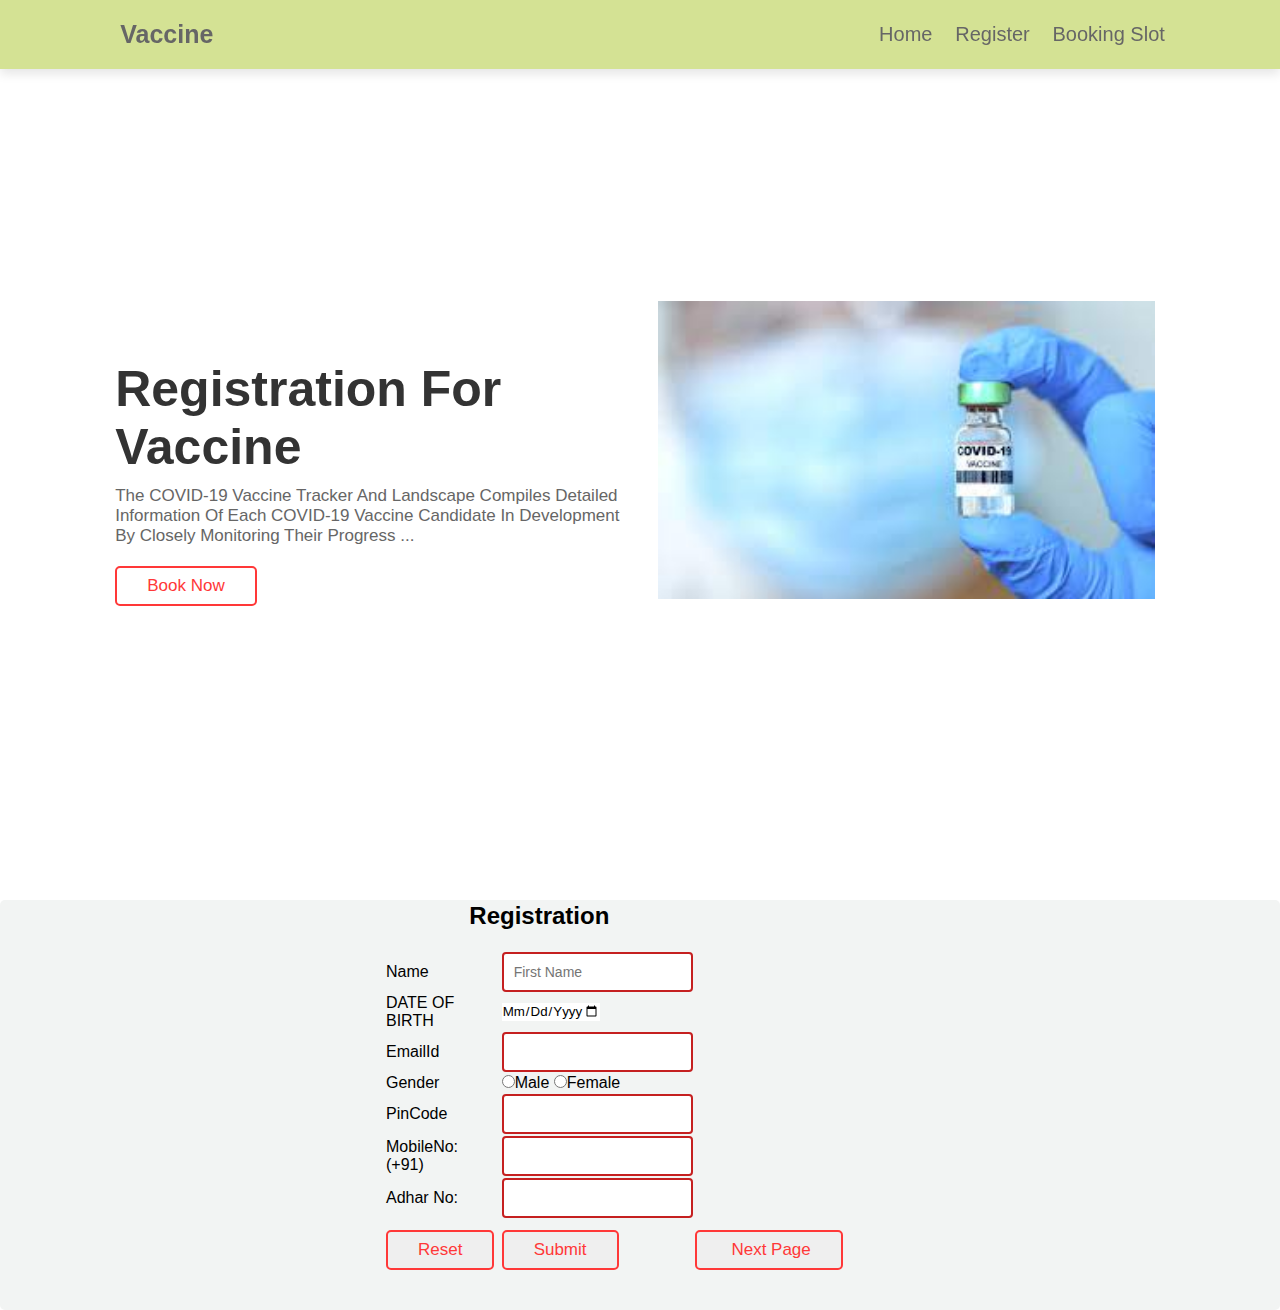
<file: index.html>
<html lang="en">

<head>
    <meta charset="UTF-8">
    <meta name="viewport" content="width=device-width, initial-scale=1.0">
    <script type="text/javascript" src="index2.js"></script>
    <link rel="stylesheet" href="index.css">
    <title>Form validation</title>
</head>

<body>
    <header>

        <a href="#" class="logo"><i class="fas fa-utensils"></i>vaccine</a>

        <div id="menu-bar" class="fas fa-bars"></div>

        <nav class="navbar">
            <a href="#home">home</a>
            <a href="#register">register</a>
            <a href="from2.html">booking slot</a>

        </nav>

    </header>

    <!-- header section ends -->

    <!-- home section starts  -->

    <section class="home" id="home">

        <div class="content">
            <h3> Registration for vaccine</h3>
            <p>The COVID-19 vaccine tracker and landscape compiles detailed information of each COVID-19 vaccine
                candidate in development by closely monitoring their progress ...</p>
            <a href="from2.html" class="btn">book now</a>
        </div>

        <div class="image">
            <img src="[data-uri]"
                alt="">
        </div>

    </section>

    <!-- home section ends -->
    <div class="container" id="register">
        <form method="get" action="from2.html" name="StudentRegistration" onsubmit="return(validate());">

            <table cellpadding="2" width="90%" align="center" cellspacing="2">

                <tr class="form-control">
                    <td colspan=2>
                        <h2>Registration </h2>
                    </td>
                </tr>

                <tr class="form-control">
                    <td> Name </td>
                    <td><input type=text name=fname id="name" placeholder="first name" size="30"></td>

                </tr>
                <!----- Date Of Birth -------------------------------------------------------->
                <tr>
                    <td>DATE OF BIRTH</td>

                    <td>
                        <input type="date" name="party" min="2000-04-01" max="2025-04-20">


                    </td>
                </tr>
                <tr class="form-control">
                    <td>EmailId</td>
                    <td><input type="text" name="emailid" id="emailid" size="30"></td>
                </tr>


                <tr>
                    <td>gender</td>
                    <td><input type="radio" name="sex" value="male" size="10">Male
                        <input type="radio" name="sex" value="Female" size="10">Female
                    </td>
                </tr>










                <tr class="form-control">
                    <td>PinCode</td>
                    <td><input type="text" name="pincode" id="pincode" size="30"></td>

                </tr>



                <tr class="form-control">
                    <td>MobileNo: (+91)</td>
                    <td><input type="number" name="mobileno" id="mobileno" size="30"></td>
                </tr>
                <tr class="form-control">
                    <td>adhar no: </td>
                    <td><input type="number" name="adhar" id="adharno" size="30"></td>
                </tr>
                <tr class="formbutton">
                    <td><input type="reset" class="btn"></td>


                    <td colspan="2"><input type="submit" class="btn" value="submit" /></td>
                    <td colspan="2"><input type="button" class="btn" value=" next Page"
                            onclick="window.location.href='from2.html'">
                    </td>

                </tr>
            </table>
        </form>
    </div>

</body>

</html>
</file>
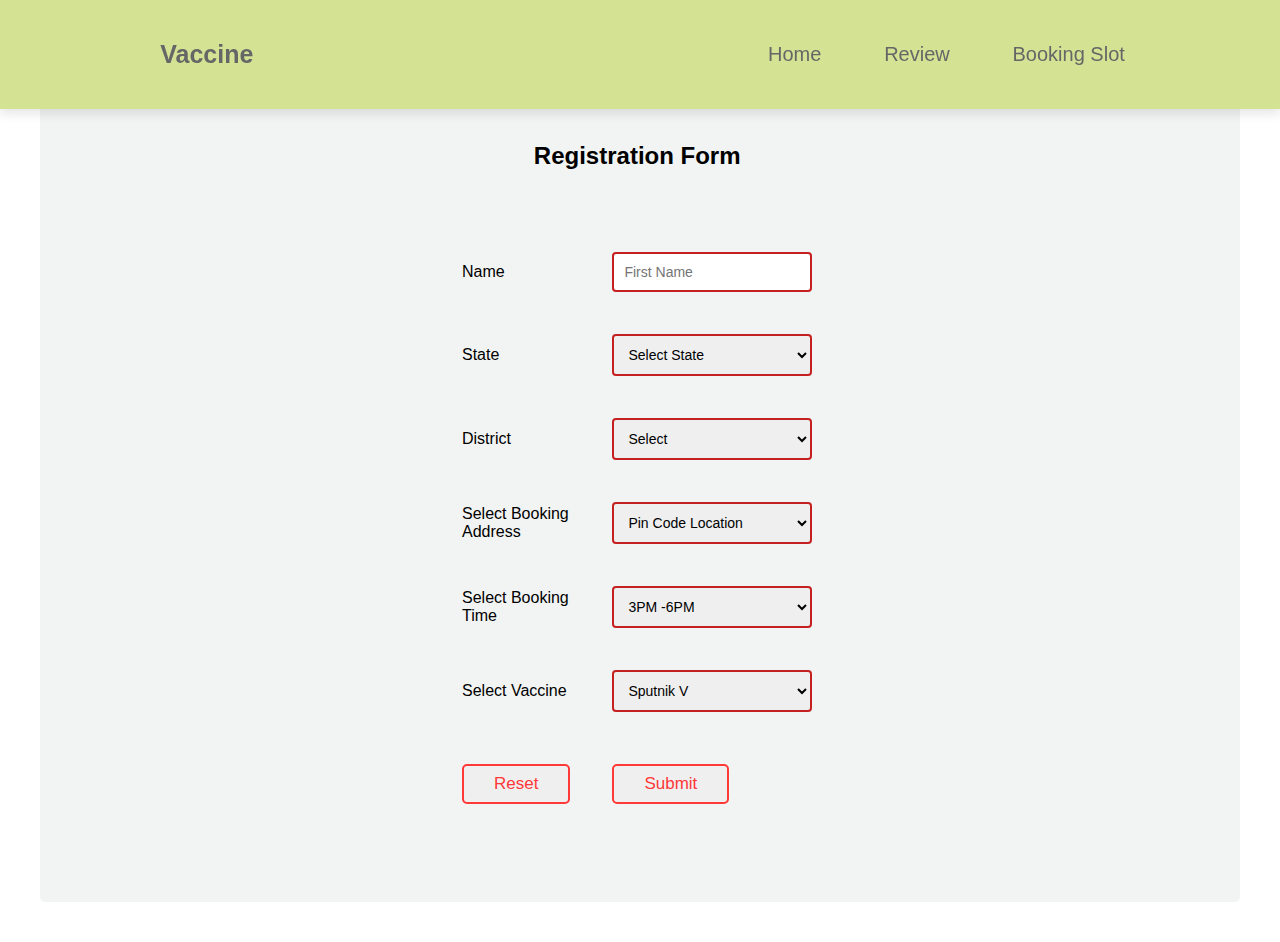
<file: from2.html>
<html lang="en">

<head>
    <meta charset="UTF-8">
    <meta name="viewport" content="width=device-width, initial-scale=1.0">
    <script type="text/javascript" src="index.js"></script>
    <link rel="stylesheet" href="index.css">
    <title>Form validation (IT SOURCECODE)</title>
</head>

<body>

    <div class="container">

        <header>
            <a href="#" class="logo"><i class="fas fa-utensils"></i>vaccine</a>

            <div id="menu-bar" class="fas fa-bars"></div>

            <nav class="navbar">
                <a href="index.html">home</a>
                <a href="about.html">review</a>
                <a href="from2.html">booking slot</a>

            </nav>

        </header>
        <style>
            * {
                font-family: 'Nunito', sans-serif;
                margin: 0;
                padding: 20px;
                box-sizing: border-box;
                outline: none;
                border: none;
                text-decoration: none;
                text-transform: capitalize;
                transition: all .2s linear;
            }
        </style>
        <form action="test.html" method="get" name="StudentRegistration" onsubmit="return(validate());">

            <table cellpadding="2" width="90%" align="center" cellspacing="2">

                <tr class="form-control">
                    <td colspan=2>
                        <h2> Registration Form</h2>
                    </td>
                </tr>

                <tr class="form-control">
                    <td>Name</td>
                    <td><input type=text name=HSCInstitutionName id="textname" placeholder="first name" size="30"></td>


                </tr>
                <tr class="form-control">
                    <td>State</td>
                    <td><select name="Course" id="inputState" style="size:30px;">

                            <option value="SelectState">Select State</option>
                            <option value="Andra Pradesh">Andra Pradesh</option>
                            <option value="Arunachal Pradesh">Arunachal Pradesh</option>
                            <option value="Assam">Assam</option>
                            <option value="Bihar">Bihar</option>
                            <option value="Chhattisgarh">Chhattisgarh</option>
                            <option value="Goa">Goa</option>
                            <option value="Gujarat">Gujarat</option>
                            <option value="Haryana">Haryana</option>
                            <option value="Himachal Pradesh">Himachal Pradesh</option>
                            <option value="Jammu and Kashmir">Jammu and Kashmir</option>
                            <option value="Jharkhand">Jharkhand</option>
                            <option value="Karnataka">Karnataka</option>
                            <option value="Kerala">Kerala</option>
                            <option value="Madya Pradesh">Madya Pradesh</option>
                            <option value="Maharashtra">Maharashtra</option>
                            <option value="Manipur">Manipur</option>
                            <option value="Meghalaya">Meghalaya</option>
                            <option value="Mizoram">Mizoram</option>
                            <option value="Nagaland">Nagaland</option>
                            <option value="Orissa">Orissa</option>
                            <option value="Punjab">Punjab</option>
                            <option value="Rajasthan">Rajasthan</option>
                            <option value="Sikkim">Sikkim</option>
                            <option value="Tamil Nadu">Tamil Nadu</option>
                            <option value="Telangana">Telangana</option>
                            <option value="Tripura">Tripura</option>
                            <option value="Uttaranchal">Uttaranchal</option>
                            <option value="Uttar Pradesh">Uttar Pradesh</option>
                            <option value="West Bengal">West Bengal</option>
                            <option disabled style="background-color:#aaa; color:#fff">UNION Territories</option>
                            <option value="Andaman and Nicobar Islands">Andaman and Nicobar Islands</option>
                            <option value="Chandigarh">Chandigarh</option>
                            <option value="Dadar and Nagar Haveli">Dadar and Nagar Haveli</option>
                            <option value="Daman and Diu">Daman and Diu</option>
                            <option value="Delhi">Delhi</option>
                            <option value="Lakshadeep">Lakshadeep</option>
                            <option value="Pondicherry">Pondicherry</option>

                        </select></td>
                </tr>


                <tr class="form-control">
                    <td>District</td>
                    <td><select name="Course1" id="inputDistrict" style="width:200px;">
                        <option value="0">Select </option>
                        </select></td>
                </tr>
                <tr class="form-control">
                    <td>select booking address</td>
                    <td><select name="Course2" style="width:200px;">
                            <option value="0" selected>select..</option>
                            <option value="" selected> DISTRIC HOSPITAL</option>
                            <option value="" selected>distric college</option>
                            <option value="" selected>pin code location</option>
                        </select></td>
                </tr>
                <tr class="form-control">
                    <td>select booking time</td>
                    <td><select name="Course3" style="width:200px;">
                            <option value="0" selected>select time.</option>
                            <option value="" selected> 8AM-10AM</option>
                            <option value="" selected>11AM-2PM</option>
                            <option value="" selected>3PM -6PM</option>
                        </select></td>
                </tr>
                <tr class="form-control">
                    <td>select vaccine</td>
                    <td><select name="Course4" style="width:200px;">
                            <option value="0" selected>select..</option>
                            <option value="" selected>covishild</option>
                            <option value="" selected>covaxine</option>
                            <option value="" selected>sputnik V</option>
                        </select></td>
                </tr>



                <tr class="formbutton">
                    <td><input type="reset" class="btn"></td>


                    <td colspan="2"><input type="submit" class="btn" value="submit" /></td>
                    
                    </td>

                </tr>
            </table>
        </form>
    </div>

    <script src="https://code.jquery.com/jquery-3.3.1.slim.min.js"
        integrity="sha384-q8i/X+965DzO0rT7abK41JStQIAqVgRVzpbzo5smXKp4YfRvH+8abtTE1Pi6jizo"
        crossorigin="anonymous"></script>
    <script src="https://cdnjs.cloudflare.com/ajax/libs/popper.js/1.14.3/umd/popper.min.js"
        integrity="sha384-ZMP7rVo3mIykV+2+9J3UJ46jBk0WLaUAdn689aCwoqbBJiSnjAK/l8WvCWPIPm49"
        crossorigin="anonymous"></script>
    <script src="https://stackpath.bootstrapcdn.com/bootstrap/4.1.1/js/bootstrap.min.js"
        integrity="sha384-smHYKdLADwkXOn1EmN1qk/HfnUcbVRZyYmZ4qpPea6sjB/pTJ0euyQp0Mk8ck+5T"
        crossorigin="anonymous"></script>

    <script src="https://code.jquery.com/jquery-3.3.1.slim.min.js"
        integrity="sha384-q8i/X+965DzO0rT7abK41JStQIAqVgRVzpbzo5smXKp4YfRvH+8abtTE1Pi6jizo"
        crossorigin="anonymous"></script>
    <script src="https://cdnjs.cloudflare.com/ajax/libs/popper.js/1.14.3/umd/popper.min.js"
        integrity="sha384-ZMP7rVo3mIykV+2+9J3UJ46jBk0WLaUAdn689aCwoqbBJiSnjAK/l8WvCWPIPm49"
        crossorigin="anonymous"></script>
    <script src="https://stackpath.bootstrapcdn.com/bootstrap/4.1.1/js/bootstrap.min.js"
        integrity="sha384-smHYKdLADwkXOn1EmN1qk/HfnUcbVRZyYmZ4qpPea6sjB/pTJ0euyQp0Mk8ck+5T"
        crossorigin="anonymous"></script>

    <script>

        var AndraPradesh = ["Anantapur", "Chittoor", "East Godavari", "Guntur", "Kadapa", "Krishna", "Kurnool", "Prakasam", "Nellore", "Srikakulam", "Visakhapatnam", "Vizianagaram", "West Godavari"];
        var ArunachalPradesh = ["Anjaw", "Changlang", "Dibang Valley", "East Kameng", "East Siang", "Kra Daadi", "Kurung Kumey", "Lohit", "Longding", "Lower Dibang Valley", "Lower Subansiri", "Namsai", "Papum Pare", "Siang", "Tawang", "Tirap", "Upper Siang", "Upper Subansiri", "West Kameng", "West Siang", "Itanagar"];
        var Assam = ["Baksa", "Barpeta", "Biswanath", "Bongaigaon", "Cachar", "Charaideo", "Chirang", "Darrang", "Dhemaji", "Dhubri", "Dibrugarh", "Goalpara", "Golaghat", "Hailakandi", "Hojai", "Jorhat", "Kamrup Metropolitan", "Kamrup (Rural)", "Karbi Anglong", "Karimganj", "Kokrajhar", "Lakhimpur", "Majuli", "Morigaon", "Nagaon", "Nalbari", "Dima Hasao", "Sivasagar", "Sonitpur", "South Salmara Mankachar", "Tinsukia", "Udalguri", "West Karbi Anglong"];
        var Bihar = ["Araria", "Arwal", "Aurangabad", "Banka", "Begusarai", "Bhagalpur", "Bhojpur", "Buxar", "Darbhanga", "East Champaran", "Gaya", "Gopalganj", "Jamui", "Jehanabad", "Kaimur", "Katihar", "Khagaria", "Kishanganj", "Lakhisarai", "Madhepura", "Madhubani", "Munger", "Muzaffarpur", "Nalanda", "Nawada", "Patna", "Purnia", "Rohtas", "Saharsa", "Samastipur", "Saran", "Sheikhpura", "Sheohar", "Sitamarhi", "Siwan", "Supaul", "Vaishali", "West Champaran"];
        var Chhattisgarh = ["Balod", "Baloda Bazar", "Balrampur", "Bastar", "Bemetara", "Bijapur", "Bilaspur", "Dantewada", "Dhamtari", "Durg", "Gariaband", "Janjgir Champa", "Jashpur", "Kabirdham", "Kanker", "Kondagaon", "Korba", "Koriya", "Mahasamund", "Mungeli", "Narayanpur", "Raigarh", "Raipur", "Rajnandgaon", "Sukma", "Surajpur", "Surguja"];
        var Goa = ["North Goa", "South Goa"];
        var Gujarat = ["Ahmedabad", "Amreli", "Anand", "Aravalli", "Banaskantha", "Bharuch", "Bhavnagar", "Botad", "Chhota Udaipur", "Dahod", "Dang", "Devbhoomi Dwarka", "Gandhinagar", "Gir Somnath", "Jamnagar", "Junagadh", "Kheda", "Kutch", "Mahisagar", "Mehsana", "Morbi", "Narmada", "Navsari", "Panchmahal", "Patan", "Porbandar", "Rajkot", "Sabarkantha", "Surat", "Surendranagar", "Tapi", "Vadodara", "Valsad"];
        var Haryana = ["Ambala", "Bhiwani", "Charkhi Dadri", "Faridabad", "Fatehabad", "Gurugram", "Hisar", "Jhajjar", "Jind", "Kaithal", "Karnal", "Kurukshetra", "Mahendragarh", "Mewat", "Palwal", "Panchkula", "Panipat", "Rewari", "Rohtak", "Sirsa", "Sonipat", "Yamunanagar"];
        var HimachalPradesh = ["Bilaspur", "Chamba", "Hamirpur", "Kangra", "Kinnaur", "Kullu", "Lahaul Spiti", "Mandi", "Shimla", "Sirmaur", "Solan", "Una"];
        var JammuKashmir = ["Anantnag", "Bandipora", "Baramulla", "Budgam", "Doda", "Ganderbal", "Jammu", "Kargil", "Kathua", "Kishtwar", "Kulgam", "Kupwara", "Leh", "Poonch", "Pulwama", "Rajouri", "Ramban", "Reasi", "Samba", "Shopian", "Srinagar", "Udhampur"];
        var Jharkhand = ["Bokaro", "Chatra", "Deoghar", "Dhanbad", "Dumka", "East Singhbhum", "Garhwa", "Giridih", "Godda", "Gumla", "Hazaribagh", "Jamtara", "Khunti", "Koderma", "Latehar", "Lohardaga", "Pakur", "Palamu", "Ramgarh", "Ranchi", "Sahebganj", "Seraikela Kharsawan", "Simdega", "West Singhbhum"];
        var Karnataka = ["Bagalkot", "Bangalore Rural", "Bangalore Urban", "Belgaum", "Bellary", "Bidar", "Vijayapura", "Chamarajanagar", "Chikkaballapur", "Chikkamagaluru", "Chitradurga", "Dakshina Kannada", "Davanagere", "Dharwad", "Gadag", "Gulbarga", "Hassan", "Haveri", "Kodagu", "Kolar", "Koppal", "Mandya", "Mysore", "Raichur", "Ramanagara", "Shimoga", "Tumkur", "Udupi", "Uttara Kannada", "Yadgir"];
        var Kerala = ["Alappuzha", "Ernakulam", "Idukki", "Kannur", "Kasaragod", "Kollam", "Kottayam", "Kozhikode", "Malappuram", "Palakkad", "Pathanamthitta", "Thiruvananthapuram", "Thrissur", "Wayanad"];
        var MadhyaPradesh = ["Agar Malwa", "Alirajpur", "Anuppur", "Ashoknagar", "Balaghat", "Barwani", "Betul", "Bhind", "Bhopal", "Burhanpur", "Chhatarpur", "Chhindwara", "Damoh", "Datia", "Dewas", "Dhar", "Dindori", "Guna", "Gwalior", "Harda", "Hoshangabad", "Indore", "Jabalpur", "Jhabua", "Katni", "Khandwa", "Khargone", "Mandla", "Mandsaur", "Morena", "Narsinghpur", "Neemuch", "Panna", "Raisen", "Rajgarh", "Ratlam", "Rewa", "Sagar", "Satna",
            "Sehore", "Seoni", "Shahdol", "Shajapur", "Sheopur", "Shivpuri", "Sidhi", "Singrauli", "Tikamgarh", "Ujjain", "Umaria", "Vidisha"];
        var Maharashtra = ["Ahmednagar", "Akola", "Amravati", "Aurangabad", "Beed", "Bhandara", "Buldhana", "Chandrapur", "Dhule", "Gadchiroli", "Gondia", "Hingoli", "Jalgaon", "Jalna", "Kolhapur", "Latur", "Mumbai City", "Mumbai Suburban", "Nagpur", "Nanded", "Nandurbar", "Nashik", "Osmanabad", "Palghar", "Parbhani", "Pune", "Raigad", "Ratnagiri", "Sangli", "Satara", "Sindhudurg", "Solapur", "Thane", "Wardha", "Washim", "Yavatmal"];
        var Manipur = ["Bishnupur", "Chandel", "Churachandpur", "Imphal East", "Imphal West", "Jiribam", "Kakching", "Kamjong", "Kangpokpi", "Noney", "Pherzawl", "Senapati", "Tamenglong", "Tengnoupal", "Thoubal", "Ukhrul"];
        var Meghalaya = ["East Garo Hills", "East Jaintia Hills", "East Khasi Hills", "North Garo Hills", "Ri Bhoi", "South Garo Hills", "South West Garo Hills", "South West Khasi Hills", "West Garo Hills", "West Jaintia Hills", "West Khasi Hills"];
        var Mizoram = ["Aizawl", "Champhai", "Kolasib", "Lawngtlai", "Lunglei", "Mamit", "Saiha", "Serchhip", "Aizawl", "Champhai", "Kolasib", "Lawngtlai", "Lunglei", "Mamit", "Saiha", "Serchhip"];
        var Nagaland = ["Dimapur", "Kiphire", "Kohima", "Longleng", "Mokokchung", "Mon", "Peren", "Phek", "Tuensang", "Wokha", "Zunheboto"];
        var Odisha = ["Angul", "Balangir", "Balasore", "Bargarh", "Bhadrak", "Boudh", "Cuttack", "Debagarh", "Dhenkanal", "Gajapati", "Ganjam", "Jagatsinghpur", "Jajpur", "Jharsuguda", "Kalahandi", "Kandhamal", "Kendrapara", "Kendujhar", "Khordha", "Koraput", "Malkangiri", "Mayurbhanj", "Nabarangpur", "Nayagarh", "Nuapada", "Puri", "Rayagada", "Sambalpur", "Subarnapur", "Sundergarh"];
        var Punjab = ["Amritsar", "Barnala", "Bathinda", "Faridkot", "Fatehgarh Sahib", "Fazilka", "Firozpur", "Gurdaspur", "Hoshiarpur", "Jalandhar", "Kapurthala", "Ludhiana", "Mansa", "Moga", "Mohali", "Muktsar", "Pathankot", "Patiala", "Rupnagar", "Sangrur", "Shaheed Bhagat Singh Nagar", "Tarn Taran"];
        var Rajasthan = ["Ajmer", "Alwar", "Banswara", "Baran", "Barmer", "Bharatpur", "Bhilwara", "Bikaner", "Bundi", "Chittorgarh", "Churu", "Dausa", "Dholpur", "Dungarpur", "Ganganagar", "Hanumangarh", "Jaipur", "Jaisalmer", "Jalore", "Jhalawar", "Jhunjhunu", "Jodhpur", "Karauli", "Kota", "Nagaur", "Pali", "Pratapgarh", "Rajsamand", "Sawai Madhopur", "Sikar", "Sirohi", "Tonk", "Udaipur"];
        var Sikkim = ["East Sikkim", "North Sikkim", "South Sikkim", "West Sikkim"];
        var TamilNadu = ["Ariyalur", "Chennai", "Coimbatore", "Cuddalore", "Dharmapuri", "Dindigul", "Erode", "Kanchipuram", "Kanyakumari", "Karur", "Krishnagiri", "Madurai", "Nagapattinam", "Namakkal", "Nilgiris", "Perambalur", "Pudukkottai", "Ramanathapuram", "Salem", "Sivaganga", "Thanjavur", "Theni", "Thoothukudi", "Tiruchirappalli", "Tirunelveli", "Tiruppur", "Tiruvallur", "Tiruvannamalai", "Tiruvarur", "Vellore", "Viluppuram", "Virudhunagar"];
        var Telangana = ["Adilabad", "Bhadradri Kothagudem", "Hyderabad", "Jagtial", "Jangaon", "Jayashankar", "Jogulamba", "Kamareddy", "Karimnagar", "Khammam", "Komaram Bheem", "Mahabubabad", "Mahbubnagar", "Mancherial", "Medak", "Medchal", "Nagarkurnool", "Nalgonda", "Nirmal", "Nizamabad", "Peddapalli", "Rajanna Sircilla", "Ranga Reddy", "Sangareddy", "Siddipet", "Suryapet", "Vikarabad", "Wanaparthy", "Warangal Rural", "Warangal Urban", "Yadadri Bhuvanagiri"];
        var Tripura = ["Dhalai", "Gomati", "Khowai", "North Tripura", "Sepahijala", "South Tripura", "Unakoti", "West Tripura"];
        var UttarPradesh = ["Agra", "Aligarh", "Allahabad", "Ambedkar Nagar", "Amethi", "Amroha", "Auraiya", "Azamgarh", "Baghpat", "Bahraich", "Ballia", "Balrampur", "Banda", "Barabanki", "Bareilly", "Basti", "Bhadohi", "Bijnor", "Budaun", "Bulandshahr", "Chandauli", "Chitrakoot", "Deoria", "Etah", "Etawah", "Faizabad", "Farrukhabad", "Fatehpur", "Firozabad", "Gautam Buddha Nagar", "Ghaziabad", "Ghazipur", "Gonda", "Gorakhpur", "Hamirpur", "Hapur", "Hardoi", "Hathras", "Jalaun", "Jaunpur", "Jhansi", "Kannauj", "Kanpur Dehat", "Kanpur Nagar", "Kasganj", "Kaushambi", "Kheri", "Kushinagar", "Lalitpur", "Lucknow", "Maharajganj", "Mahoba", "Mainpuri", "Mathura", "Mau", "Meerut", "Mirzapur", "Moradabad", "Muzaffarnagar", "Pilibhit", "Pratapgarh", "Raebareli", "Rampur", "Saharanpur", "Sambhal", "Sant Kabir Nagar", "Shahjahanpur", "Shamli", "Shravasti", "Siddharthnagar", "Sitapur", "Sonbhadra", "Sultanpur", "Unnao", "Varanasi"];


        var Uttarakhand = ["Almora", "Bageshwar", "Chamoli", "Champawat", "Dehradun", "Haridwar", "Nainital", "Pauri", "Pithoragarh", "Rudraprayag", "Tehri", "Udham Singh Nagar", "Uttarkashi"];
        var WestBengal = ["Alipurduar", "Bankura", "Birbhum", "Cooch Behar", "Dakshin Dinajpur", "Darjeeling", "Hooghly", "Howrah", "Jalpaiguri", "Jhargram", "Kalimpong", "Kolkata", "Malda", "Murshidabad", "Nadia", "North 24 Parganas", "Paschim Bardhaman", "Paschim Medinipur", "Purba Bardhaman", "Purba Medinipur", "Purulia", "South 24 Parganas", "Uttar Dinajpur"];
        var AndamanNicobar = ["Nicobar", "North Middle Andaman", "South Andaman"];
        var Chandigarh = ["Chandigarh"];
        var odisha = ["bhubenswer", "khordha", "jajpur", "kendraprada"];
        var DadraHaveli = ["Dadra Nagar Haveli"];
        var DamanDiu = ["Daman", "Diu"];
        var Delhi = ["Central Delhi", "East Delhi", "New Delhi", "North Delhi", "North East Delhi", "North West Delhi", "Shahdara", "South Delhi", "South East Delhi", "South West Delhi", "West Delhi"];
        var Lakshadweep = ["Lakshadweep"];
        var Puducherry = ["Karaikal", "Mahe", "Puducherry", "Yanam"];


        $("#inputState").change(function () {
            var StateSelected = $(this).val();
            var optionsList;
            var htmlString = "";

            switch (StateSelected) {
                case "Andra Pradesh":
                    optionsList = AndraPradesh;
                    break;
                case "Arunachal Pradesh":
                    optionsList = ArunachalPradesh;
                    break;
                case "Assam":
                    optionsList = Assam;
                    break;
                case "Bihar":
                    optionsList = Bihar;
                    break;
                case "odisha":
                    optionsList = bhubenswer;

                    break;
                case "Chhattisgarh":
                    optionsList = Chhattisgarh;
                    break;
                case "Goa":
                    optionsList = Goa;
                    break;
                case "Gujarat":
                    optionsList = Gujarat;
                    break;
                case "Haryana":
                    optionsList = Haryana;
                    break;
                case "Himachal Pradesh":
                    optionsList = HimachalPradesh;
                    break;
                case "Jammu and Kashmir":
                    optionsList = JammuKashmir;
                    break;
                case "Jharkhand":
                    optionsList = Jharkhand;
                    break;
                case "Karnataka":
                    optionsList = Karnataka;
                    break;
                case "Kerala":
                    optionsList = Kerala;
                    break;
                case "Madya Pradesh":
                    optionsList = MadhyaPradesh;
                    break;
                case "Maharashtra":
                    optionsList = Maharashtra;
                    break;
                case "Manipur":
                    optionsList = Manipur;
                    break;
                case "Meghalaya":
                    optionsList = Meghalaya;
                    break;
                case "Mizoram":
                    optionsList = Mizoram;
                    break;
                case "Nagaland":
                    optionsList = Nagaland;
                    break;
                case "Orissa":
                    optionsList = Orissa;
                    break;
                case "Punjab":
                    optionsList = Punjab;
                    break;
                case "Rajasthan":
                    optionsList = Rajasthan;
                    break;
                case "Sikkim":
                    optionsList = Sikkim;
                    break;
                case "Tamil Nadu":
                    optionsList = TamilNadu;
                    break;
                case "Telangana":
                    optionsList = Telangana;
                    break;
                case "Tripura":
                    optionsList = Tripura;
                    break;
                case "Uttaranchal":
                    optionsList = Uttaranchal;
                    break;
                case "Uttar Pradesh":
                    optionsList = UttarPradesh;
                    break;
                case "West Bengal":
                    optionsList = WestBengal;
                    break;
                case "Andaman and Nicobar Islands":
                    optionsList = AndamanNicobar;
                    break;
                case "Chandigarh":
                    optionsList = Chandigarh;
                    break;
                case "Dadar and Nagar Haveli":
                    optionsList = DadraHaveli;
                    break;
                case "Daman and Diu":
                    optionsList = DamanDiu;
                    break;
                case "Delhi":
                    optionsList = Delhi;
                    break;
                case "Lakshadeep":
                    optionsList = Lakshadeep;
                    break;
                case "Pondicherry":
                    optionsList = Pondicherry;
                    break;
            }


            for (var i = 0; i < optionsList.length; i++) {
                htmlString = htmlString + "<option value='" + optionsList[i] + "'>" + optionsList[i] + "</option>";
            }
            $("#inputDistrict").html(htmlString);

        });
    </script>

</body>

</html>
</file>
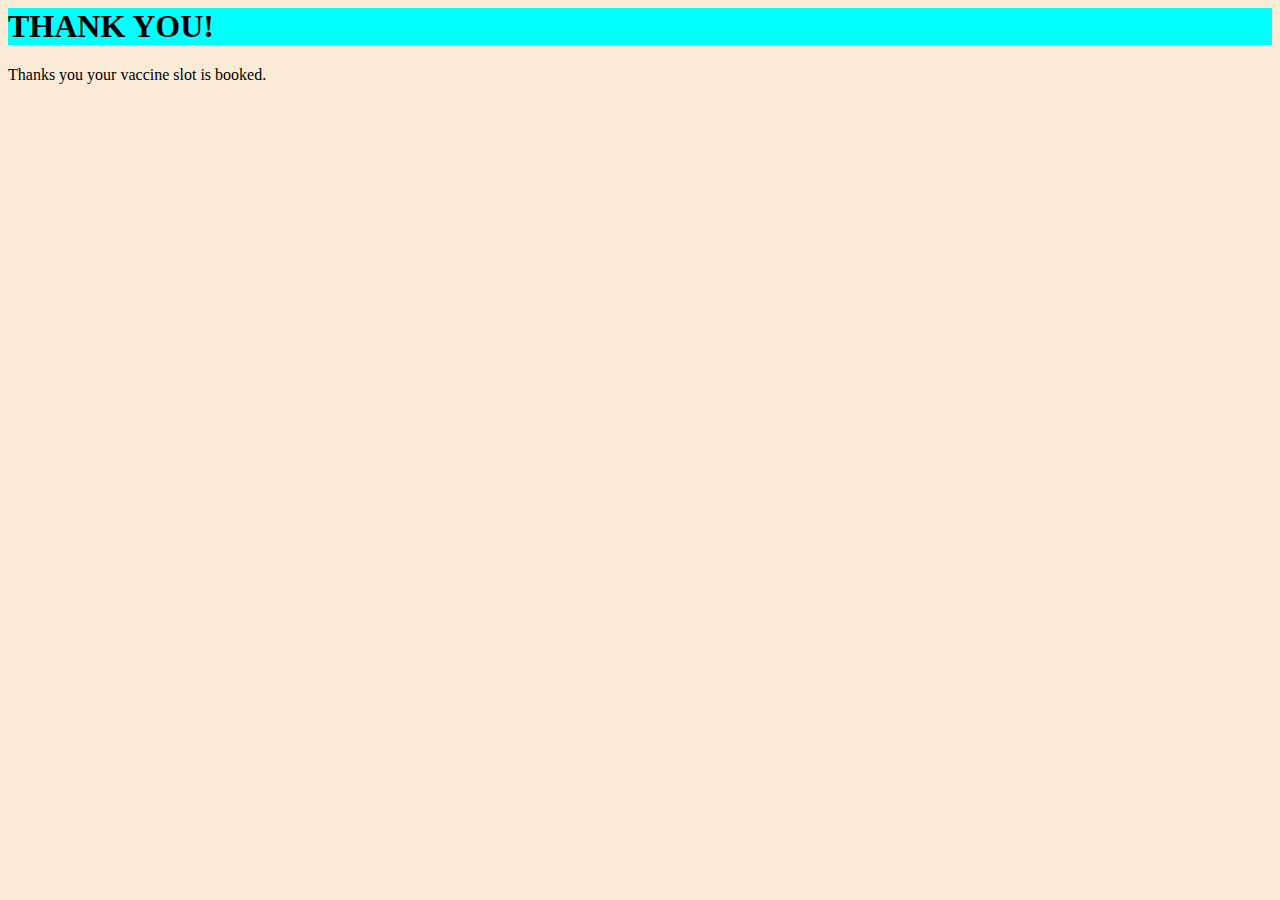
<file: test.html>
<html lang="en">

<head>
    <meta charset="utf-8" />
    <meta http-equiv="X-UA-Compatible" content="IE=edge,chrome=1" />
    <meta name="viewport" content="width=device-width, initial-scale=1">
    <title></title>
    <link href='https://fonts.googleapis.com/css?family=Lato:300,400|Montserrat:700' rel='stylesheet' type='text/css'>

</head>

<body>
    <header class="site-header" id="header">
        <h1 class="site-header__title" data-lead-id="site-header-title">THANK YOU!</h1>
    </header>
    <style>
        body {
            background-color: antiquewhite;
        }

        h1 {
            background-color: aqua;
        }

        p1 {
            background-color: aqua;
        }
    </style>
    <div class="main-content">

        <p>Thanks you your vaccine slot is booked.</p>
    </div>


</body>

</html>
</file>
<file: index.css>
* {
    box-sizing: border-box;
}

:root {
    --red: #ff3838;
}

* {
    font-family: 'Nunito', sans-serif;
    margin: 0;
    padding: 0;
    box-sizing: border-box;
    outline: none;
    border: none;
    text-decoration: none;
    text-transform: capitalize;
    transition: all .2s linear;
}

*::selection {
    background: var(--red);
    color: #fff;
}

html {
    font-size: 62.5%;
    overflow-x: hidden;
    scroll-behavior: smooth;
    scroll-padding-top: 6rem;
}

section {
    padding: 2rem 9%;
}

.heading {
    text-align: center;
    font-size: 3.5rem;
    padding: 1rem;
    color: #666;
}

.heading span {
    color: var(--red);
}
.form-control input {
    border: 2px solid #c52020;
    border-radius: 4px;
    width: 100%;
    padding: 10px;
    font-size: 14px;
}
.form-control select {
    border: 2px solid #c52020;
    border-radius: 4px;
    width: 100%;
    padding: 10px;
    font-size: 14px;
}
.btn {
    display: inline-block;
    padding: .8rem 3rem;
    border: .2rem solid var(--red);
    color: var(--red);
    cursor: pointer;
    font-size: 1.7rem;
    border-radius: .5rem;
    position: relative;
    overflow: hidden;
    z-index: 0;
    margin-top: 1rem;
}

.btn::before {
    content: '';
    position: absolute;
    top: 0;
    right: 0;
    width: 0%;
    height: 100%;
    background: var(--red);
    transition: .3s linear;
    z-index: -1;
}

.btn:hover::before {
    width: 100%;
    left: 0;
}

.btn:hover {
    color: #fff;
}
 body{
   
   
    align-items: center;
    justify-content: center;
   
    }
.container {
    text-align: center;
    background: #f2f4f3;
    border-radius: 5px;
   
    
    padding-right: 30%;
    padding-bottom: 3%;
    padding-left: 30%;

}

h2 {
    text-align: center;
    margin: 0 0 20px;
}

.form {
    align-items: center;

    padding: 30px 40px;

}

header {
    position: fixed;
    top: 0;
    left: 0;
    right: 0;
    z-index: 1000;
    display: flex;
    align-items: center;
    justify-content: space-between;
    background: #d4e294;
    padding: 2rem 9%;
    box-shadow: 0 .5rem 1rem rgba(0, 0, 0, .1);
}

header .logo {
    font-size: 2.5rem;
    font-weight: bolder;
    color: #666;
}

header .logo i {
    padding-right: .5rem;
    color: var(--red);
}

header .navbar a {
    font-size: 2rem;
    margin-left: 2rem;
    color: #666;
}

header .navbar a:hover {
    color: var(--red);
}

#menu-bar {
    font-size: 3rem;
    cursor: pointer;
    color: rgb(52, 1, 1);
    border: .1rem solid #666;
    border-radius: .3rem;
    padding: .5rem 1.5rem;
    display: none;
}

.home {
    display: flex;
    flex-wrap: wrap;
    gap: 1.5rem;
    min-height: 100vh;
    align-items: center;

    background-size: cover;
    background-position: center;
}

.home .content {
    flex: 1 1 40rem;
    padding-top: 6.5rem;
}

.home .image {
    flex: 1 1 40rem;
}

.home .image img {
    width: 100%;
    padding: 1rem;
    animation: float 3s linear infinite;
}

@keyframes float {

    0%,
    100% {
        transform: translateY(0rem);
    }

    50% {
        transform: translateY(3rem);
    }
}

.home .content h3 {
    font-size: 5rem;
    color: #333;
}

.home .content p {
    font-size: 1.7rem;
    color: #666;
    padding: 1rem 0;
}

.form-control {
    border: 2px solid #030a12;

    margin-bottom: 10px;
    padding-bottom: 20px;
    position: relative;
}

.form-control input {
    border: 2px solid #c52020;
    border-radius: 4px;
    width: 100%;
    padding: 10px;
    font-size: 14px;

}
#emailid{
    text-transform: lowercase;
}
</file>
